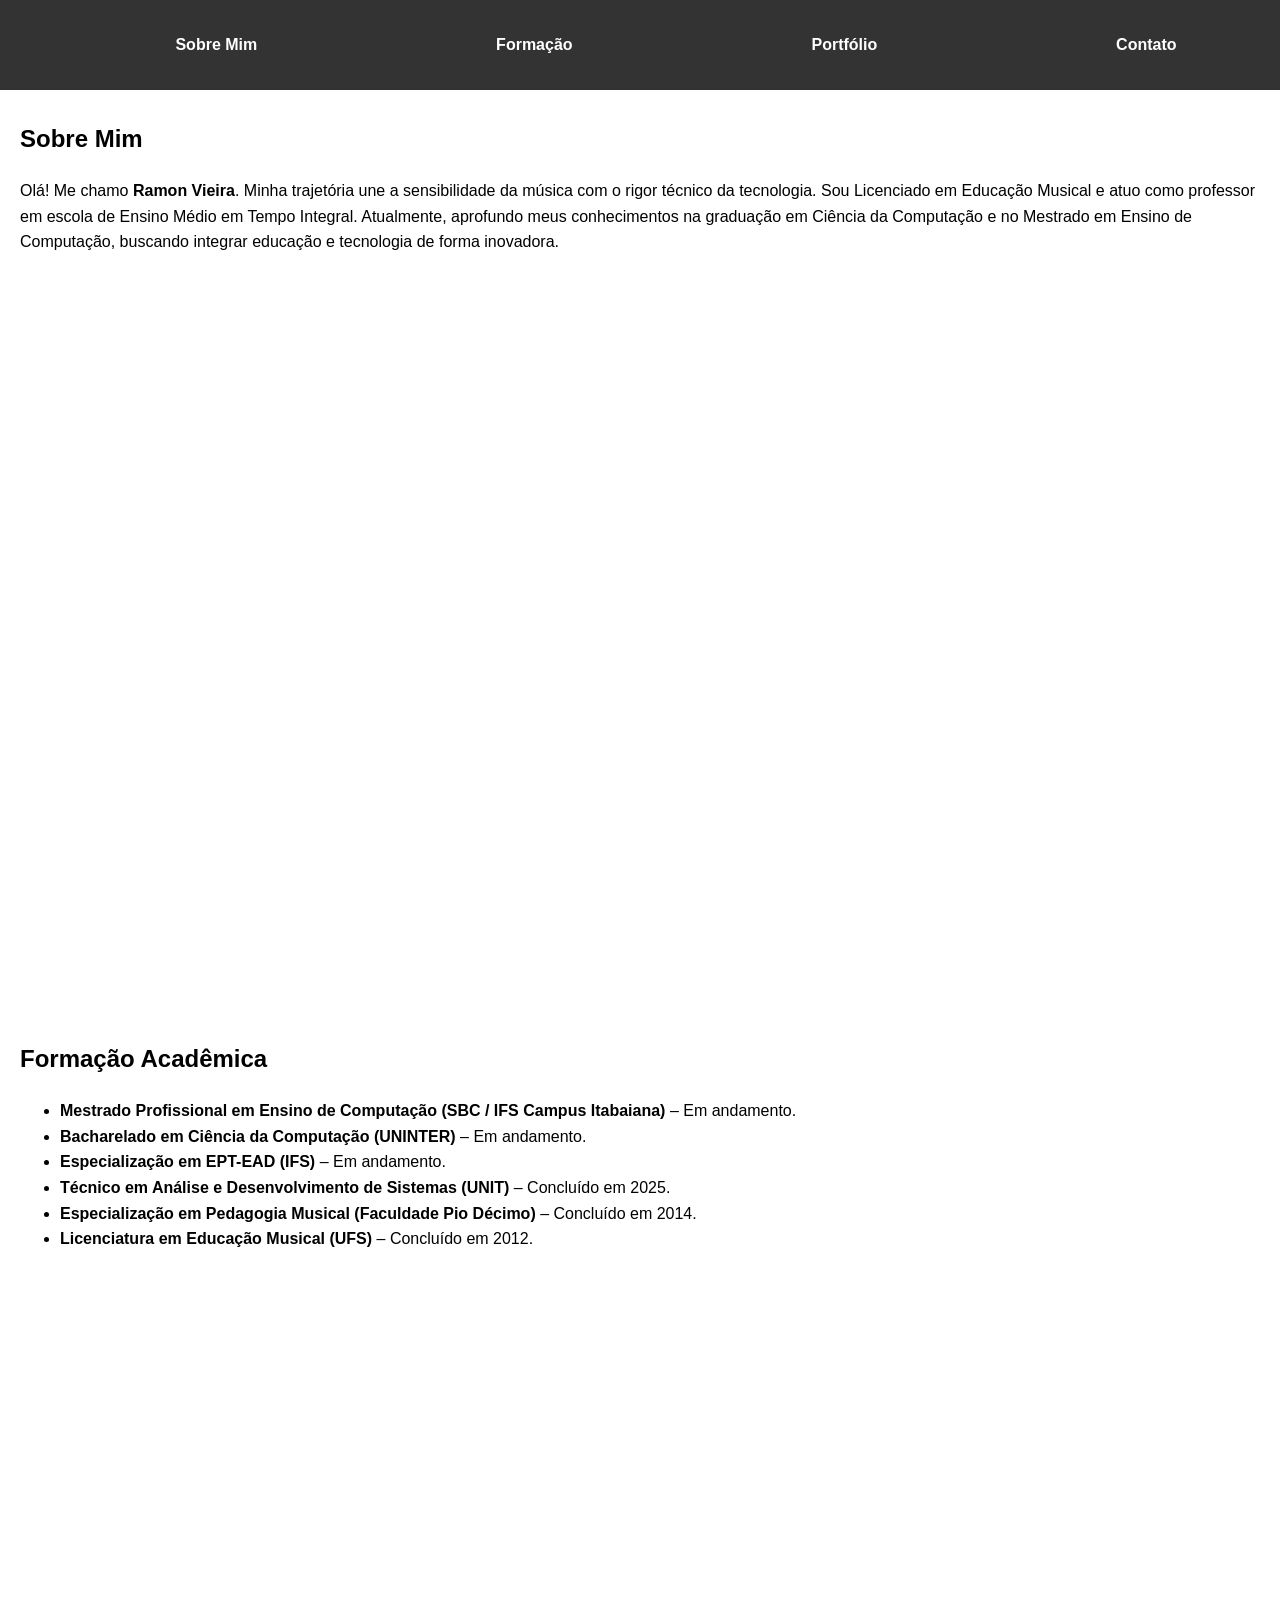
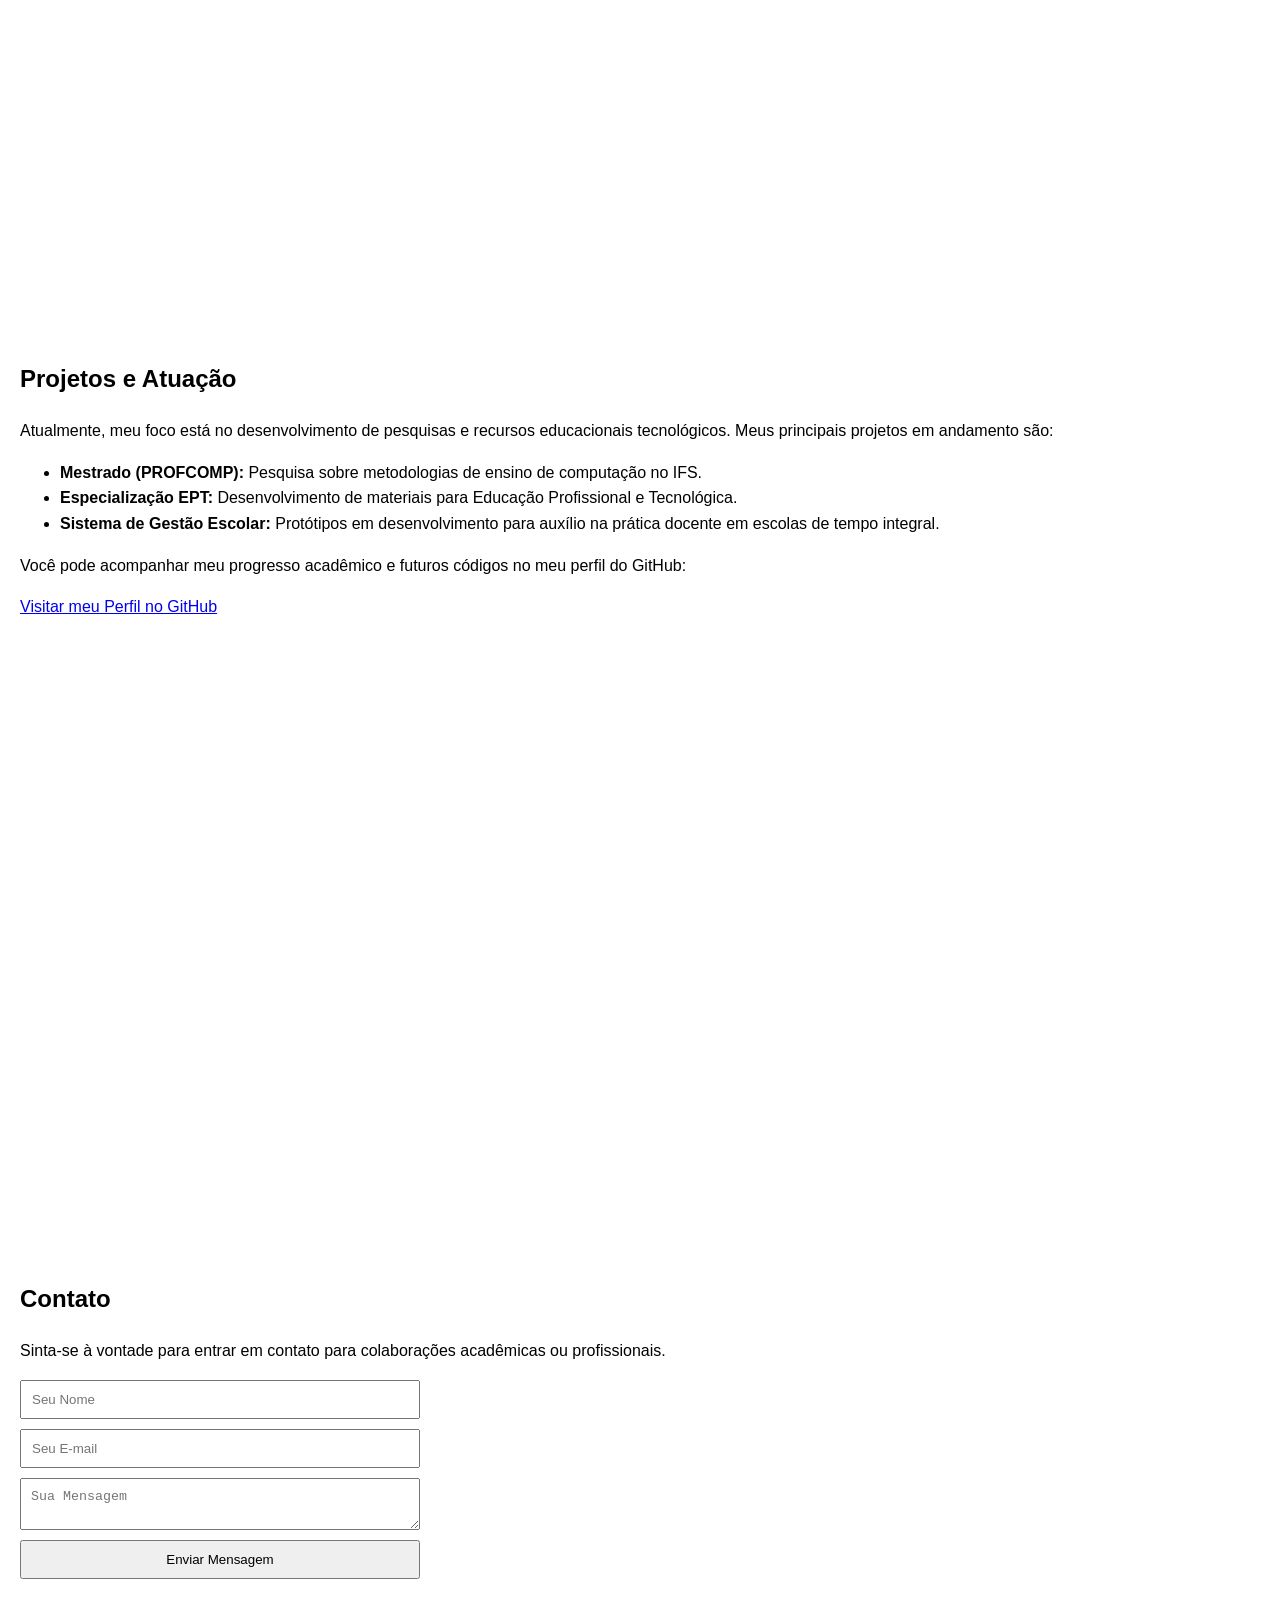
<file: index.html>
<!DOCTYPE html>
<html lang="pt-br">
<head>
    <meta charset="UTF-8">
    <meta name="viewport" content="width=device-width, initial-scale=1.0">
    <title>Portfólio - Ramon Vieira</title>
    <link rel="stylesheet" href="style.css">
</head>
<body>

    <header>
        <nav>
            <ul>
                <li><a href="#sobre">Sobre Mim</a></li>
                <li><a href="#formacao">Formação</a></li>
                <li><a href="#portfolio">Portfólio</a></li>
                <li><a href="#contato">Contato</a></li>
            </ul>
        </nav>
    </header>

   <main>
        <section id="sobre">
            <h1>Sobre Mim</h1>
            <p>Olá! Me chamo <strong>Ramon Vieira</strong>. Minha trajetória une a sensibilidade da música com o rigor técnico da tecnologia. Sou Licenciado em Educação Musical e atuo como professor em escola de Ensino Médio em Tempo Integral. Atualmente, aprofundo meus conhecimentos na graduação em Ciência da Computação e no Mestrado em Ensino de Computação, buscando integrar educação e tecnologia de forma inovadora.</p>
        </section>

        <section id="formacao">
            <h2>Formação Acadêmica</h2>
            <ul>
                <li><strong>Mestrado Profissional em Ensino de Computação (SBC / IFS Campus Itabaiana)</strong> – Em andamento.</li>
                <li><strong>Bacharelado em Ciência da Computação (UNINTER)</strong> – Em andamento.</li>
                <li><strong>Especialização em EPT-EAD (IFS)</strong> – Em andamento.</li>
                <li><strong>Técnico em Análise e Desenvolvimento de Sistemas (UNIT)</strong> – Concluído em 2025.</li>
                <li><strong>Especialização em Pedagogia Musical (Faculdade Pio Décimo)</strong> – Concluído em 2014.</li>
                <li><strong>Licenciatura em Educação Musical (UFS)</strong> – Concluído em 2012.</li>
            </ul>
        </section>

      <section id="portfolio">
            <h2>Projetos e Atuação</h2>
            <p>Atualmente, meu foco está no desenvolvimento de pesquisas e recursos educacionais tecnológicos. Meus principais projetos em andamento são:</p>
            <ul>
                <li><strong>Mestrado (PROFCOMP):</strong> Pesquisa sobre metodologias de ensino de computação no IFS.</li>
                <li><strong>Especialização EPT:</strong> Desenvolvimento de materiais para Educação Profissional e Tecnológica.</li>
                <li><strong>Sistema de Gestão Escolar:</strong> Protótipos em desenvolvimento para auxílio na prática docente em escolas de tempo integral.</li>
            </ul>
            <p>Você pode acompanhar meu progresso acadêmico e futuros códigos no meu perfil do GitHub:</p>
            <a href="https://github.com/oramonzito" target="_blank">Visitar meu Perfil no GitHub</a>
        </section>

        <section id="contato">
            <h2>Contato</h2>
            <p>Sinta-se à vontade para entrar em contato para colaborações acadêmicas ou profissionais.</p>
           
            
            <form id="formContato">
                <input type="text" id="nome" placeholder="Seu Nome" required>
                <input type="email" id="email" placeholder="Seu E-mail" required>
                <textarea id="mensagem" placeholder="Sua Mensagem" required></textarea>
                <button type="submit">Enviar Mensagem</button>
            </form>
            <div id="feedback"></div>
        </section>
    </main>

    <script src="script.js"></script>
</body>
</html>
</file>
<file: style.css>
/* Configurações básicas */
body {
    font-family: Arial, sans-serif;
    line-height: 1.6;
    margin: 0;
    padding: 0;
    scroll-behavior: smooth; /* Suaviza a navegação por âncoras [cite: 41] */
}

header {
    background: #333;
    color: #fff;
    padding: 1rem;
    position: fixed;
    width: 100%;
    top: 0;
}

nav ul {
    list-style: none;
    display: flex;
    justify-content: space-around;
}

nav a {
    color: #fff;
    text-decoration: none;
    font-weight: bold;
}

section {
    padding: 100px 20px; /* Espaço para não ficar sob o menu fixo */
    min-height: 80vh;
}

#contato form {
    display: flex;
    flex-direction: column;
    max-width: 400px;
}

input, textarea, button {
    margin-bottom: 10px;
    padding: 10px;
}
</file>
